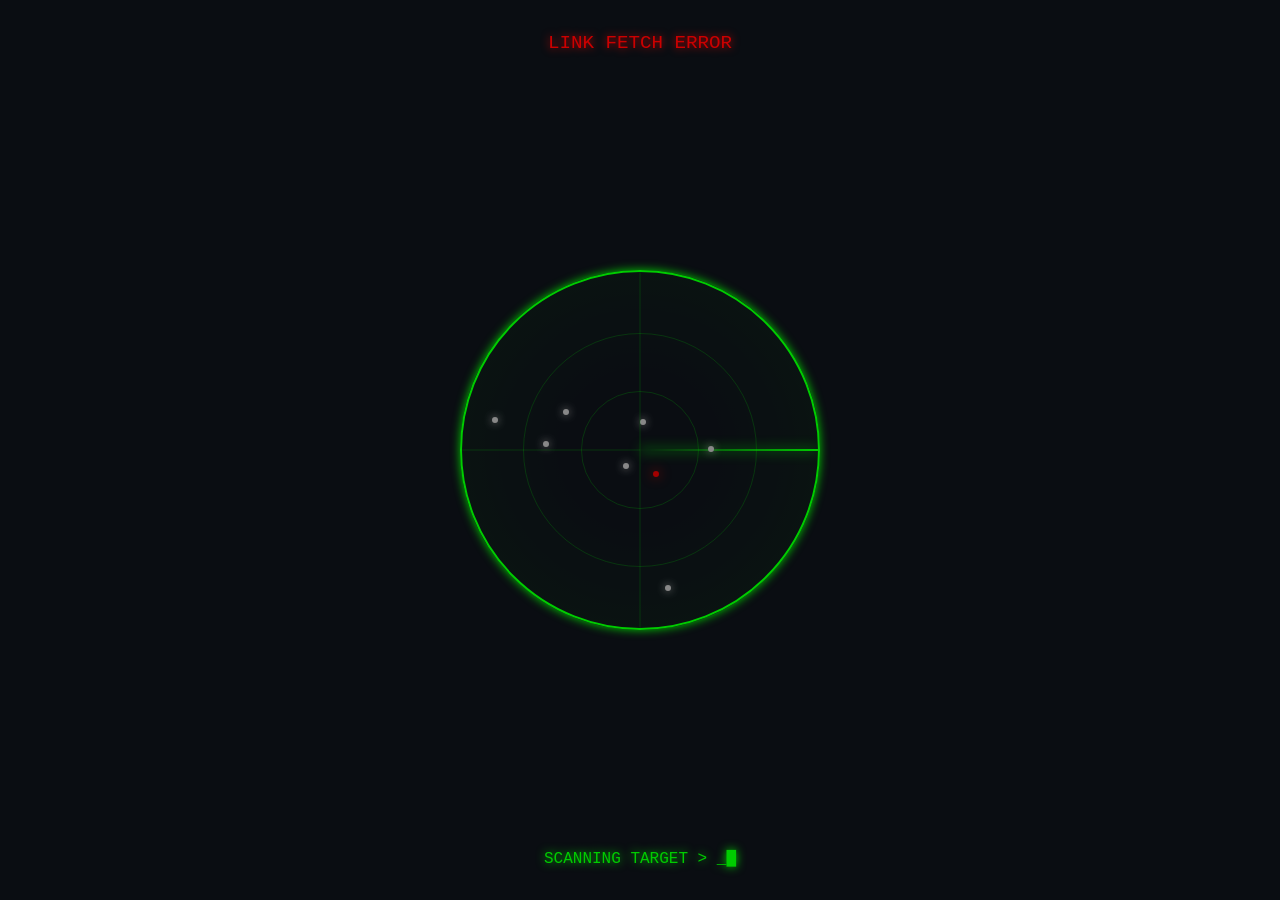
<file: web/leida.html>
<!DOCTYPE html>
<html lang="zh-CN">
<head>
<meta charset="UTF-8">
<meta name="viewport" content="width=device-width, initial-scale=1.0"/>
<title>Radar Scan Terminal</title>
<style>
:root {
  --terminal-bg: #0d1117;
  --phosphor-green: #00ff00;
  --glow: 0 0 10px var(--phosphor-green);
  --scanline: rgba(0,0,0,0.4);
  --font: 'Courier New', monospace;
}
* { margin:0; padding:0; box-sizing:border-box; }
body {
  min-height:100vh;
  background:var(--terminal-bg);
  display:grid;
  place-items:center;
  font-family:var(--font);
  color:var(--phosphor-green);
  text-transform:uppercase;
  overflow:hidden;
  animation:flicker 0.2s infinite alternate;
}
/* CRT扫描线 */
body::before {
  content:'';
  position:fixed; inset:0;
  background:repeating-linear-gradient(
    transparent 0px, var(--scanline) 1px, transparent 2px
  );
  pointer-events:none; z-index:99;
}
@keyframes flicker {
  0%{opacity:0.97;}100%{opacity:1;}
}

/* 报错文字 */
.error {
  position:fixed; top:2rem;
  font-size:1.2rem;
  color:#ff0000;
  text-shadow:0 0 8px red;
}

/* 雷达主体 */
.radar {
  width:360px; height:360px;
  border:2px solid var(--phosphor-green);
  border-radius:50%;
  position:relative;
  box-shadow:var(--glow);
  background:radial-gradient(circle at center, transparent 30%, rgba(0,255,0,0.05) 100%);
  overflow:hidden;
}

/* 网格线 */
.radar::before, .radar::after {
  content:''; position:absolute;
  top:50%; left:50%; width:100%; height:1px;
  background:var(--phosphor-green); opacity:0.2;
  transform:translate(-50%,-50%);
}
.radar::after { transform:translate(-50%,-50%) rotate(90deg); }
.circle {
  position:absolute; border:1px solid var(--phosphor-green);
  border-radius:50%; opacity:0.2;
}
.circle:nth-child(1){ width:66%; height:66%; top:17%; left:17%; }
.circle:nth-child(2){ width:33%; height:33%; top:33.5%; left:33.5%; }

/* 旋转扫描线 */
.scan {
  position:absolute; top:50%; left:50%;
  width:50%; height:2px;
  background:linear-gradient(90deg, transparent, var(--phosphor-green));
  transform-origin:0% 50%;
  transform:translate(0, -50%);
  animation:rotate 4s linear infinite;
  box-shadow:0 0 12px var(--phosphor-green);
}
@keyframes rotate {
  0%{transform:translate(0, -50%) rotate(0deg);}
  100%{transform:translate(0, -50%) rotate(360deg);}
}

/* 脉冲扩散 */
.pulse {
  position:absolute; top:50%; left:50%;
  border:1px solid var(--phosphor-green);
  border-radius:50%; opacity:0;
  animation:pulse 4s ease-out infinite;
}
.pulse:nth-child(1){animation-delay:0s;}
.pulse:nth-child(2){animation-delay:1s;}
.pulse:nth-child(3){animation-delay:2s;}
.pulse:nth-child(4){animation-delay:3s;}
@keyframes pulse {
  0%{width:0; height:0; opacity:0.8; transform:translate(-50%,-50%);}
  100%{width:100%; height:100%; opacity:0; transform:translate(-50%,-50%);}
}

/* 终端提示行 */
.term {
  position:fixed; bottom:2rem;
  font-size:1rem; text-shadow:var(--glow);
}
.term::after {
  content:'█'; animation:blink 1s step-end infinite;
}
@keyframes blink {
  50%{opacity:0;}
}

/* 雷达目标点 */
.target {
  position:absolute;
  width:6px; height:6px;
  background:#aaaaaa;
  border-radius:50%;
  box-shadow:0 0 8px #aaaaaa;
  animation:targetBlink 2s ease-in-out infinite;
}
.target.alert {
  background:#cc0000;
  box-shadow:0 0 12px #cc0000;
}
@keyframes targetBlink {
  0%, 100%{opacity:1; transform:scale(1);}
  50%{opacity:0.3; transform:scale(0.8);}
}
</style>
</head>
<body>
<div class="error">LINK FETCH ERROR</div>
<div class="radar" id="radar">
  <div class="circle"></div>
  <div class="circle"></div>
  <div class="scan"></div>
  <div class="pulse"></div>
  <div class="pulse"></div>
  <div class="pulse"></div>
  <div class="pulse"></div>
</div>
<div class="term">SCANNING TARGET > _</div>

<script>
// 配置：雷达目标点数量
const TARGET_COUNT = 8;

// 生成随机目标点
function generateTargets() {
  const radar = document.getElementById('radar');
  const radarSize = 360; // 雷达尺寸
  const centerX = radarSize / 2;
  const centerY = radarSize / 2;
  const maxRadius = radarSize / 2 - 20; // 留边距

  for (let i = 0; i < TARGET_COUNT; i++) {
    const target = document.createElement('div');
    target.className = 'target';
    
    // 第一个点设为红色警报点
    if (i === 0) {
      target.classList.add('alert');
    }
    
    // 随机角度和半径
    const angle = Math.random() * Math.PI * 2;
    const radius = Math.random() * maxRadius;
    
    // 计算位置
    const x = centerX + radius * Math.cos(angle);
    const y = centerY + radius * Math.sin(angle);
    
    target.style.left = x + 'px';
    target.style.top = y + 'px';
    target.style.animationDelay = (Math.random() * 2) + 's';
    
    radar.appendChild(target);
  }
}

// 页面加载时生成目标点
generateTargets();
</script>
</body>
</html>
</file>
